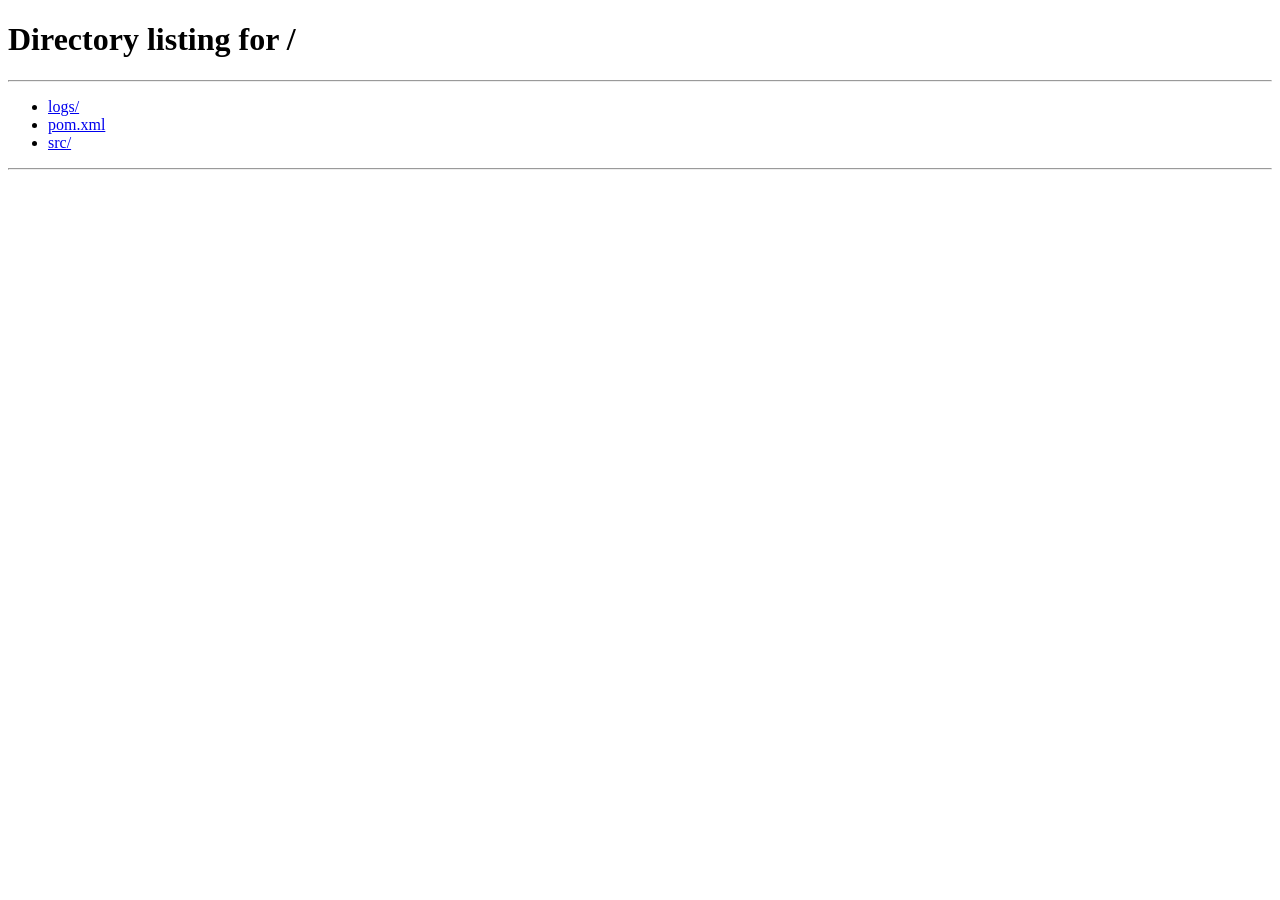
<file: src/main/webapp/WEB-INF/pages/index.html>
<!DOCTYPE html>
<html lang="en" xmlns="http://www.w3.org/1999/xhtml"
      xmlns:sec="http://www.thymeleaf.org/extras/spring-security">
<head>
    <meta charset="UTF-8">
    <title></title>
</head>
<body>
<script>document.location.replace("/");</script>
</body>
</html>
</file>
